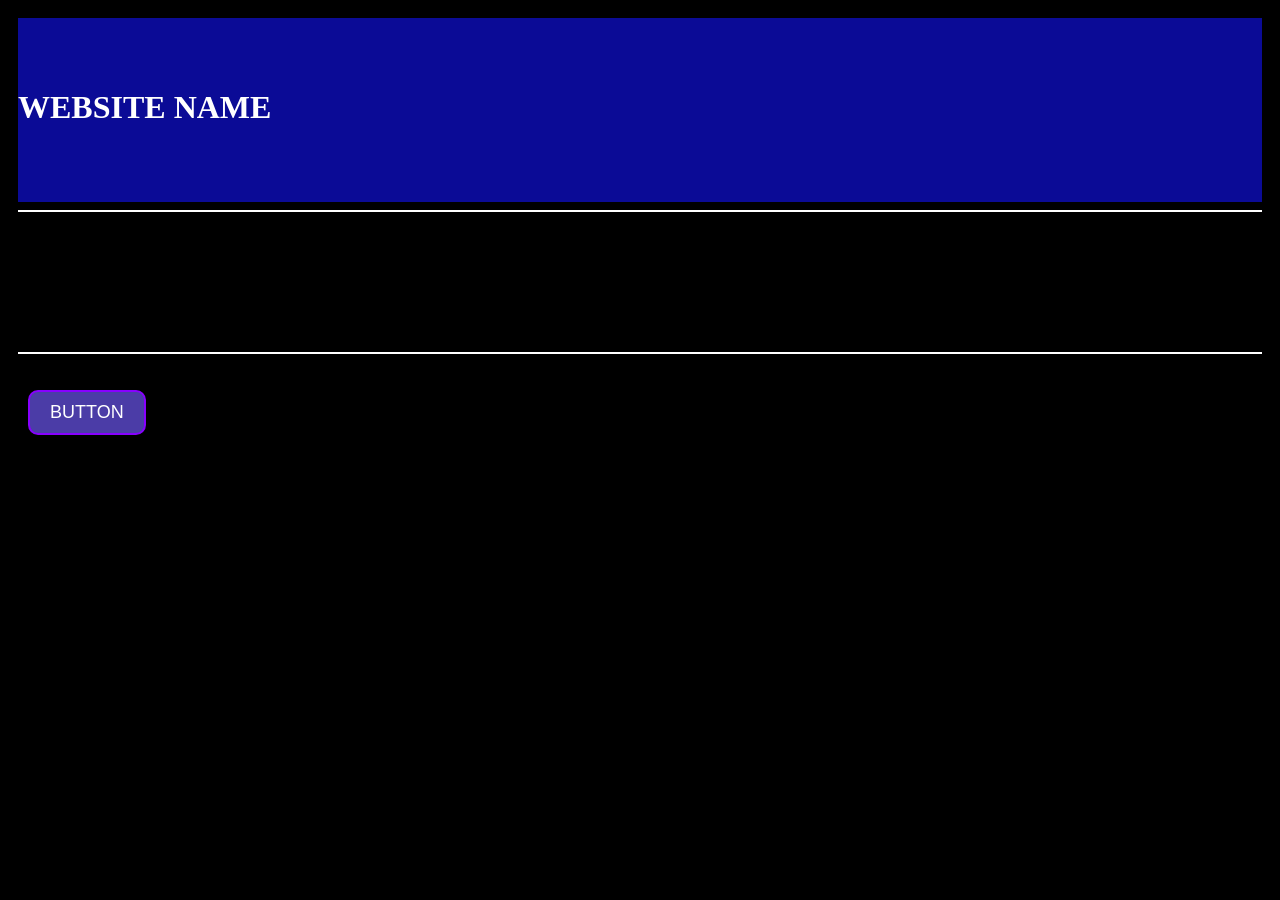
<file: Index.html>
<html>
  <head>
    <title>
      MOVING 3-D OBJECTS IN HTML HARDIK AWANA 
    </title>
    <link rel="stylesheet" href="Stylesheet.css">
    <script src="SCRIPT.js"></script>
    <script src="https://aframe.io/releases/1.7.1/aframe.min.js"></script>
  </head>
  <body>
    <div id="home" class="page, active">
     <div class="head">
      <H1><b>WEBSITE NAME</b></H1>
      <BR><br><br>
     </div>
     <hr>
     <br><br><br>
      <p></p>
      <br><br><br>
      <hr>
      <br>
      <div class="bttn">
      <button onclick="showpage('af')">BUTTON</button>
      </div>
    </div>
    <div id="af" class="page">
      <a-scene>
      <a-box position="-1 0.5 -3" rotation="0 45 0" color="#4CC3D9"></a-box>
      <a-sphere position="0 1.25 -5" radius="1.25" color="#EF2D5E"></a-sphere>
      <a-cylinder position="1 0.75 -3" radius="0.5" height="1.5" color="#FFC65D"></a-cylinder>
      <a-plane position="0 0 -4" rotation="-90 0 0" width="4" height="4" color="#7BC8A4"></a-plane>
      <a-sky color="#ECECEC"></a-sky>
    </a-scene>
    </div>
  </body>
</html>
</file>
<file: Stylesheet.css>
body{
      background-color:#000;
      padding: 10px;
      color: #fff;
}
     h1:hover{

      transform: rotateY(360deg); 
      transition: 5s;
      cursor: default;
}
     .page { 
       display: none;
       text-align: center;
       min-height: 100vh;
       
    }
     .active { 
       display: block;
     }
     button { 
      text-align: center;
      margin: 10px; 
      padding: 10px 20px; 
      font-size: 18px; 
      cursor: pointer; 
      border-radius: 10px; 
      border: solid 2px #8800ff; 
      background-color: #4b3ca7; 
      color: white; 
      transition: transform 0.2s; 
    }
      
      button:hover { 
       border:solid 3px #ff00ee;
       transform: scale(1.1);
    }
      hr {
       border: none; 
       border-top: 2px solid #fff; 
       width: 100%; 
    }
      a:link, a:visited {
       color: #0000ff;
       text-decoration: underline;
       font-weight: normal;
       cursor: pointer;
   }

     a:hover, a:active {
      color: #cc0cf7;
      font-weight: bold;
      
   }
  
     h3:hover{
       cursor: default;
   }
     h1:hover{

      transform: rotateY(360deg); 
      transition: 5s;
      cursor: default;
}
     .head{
       background-color: #0b0b96;
       padding-top: 50px;
     }
     footer{
        background-color: #000;
        padding: 20px;
     }
     p{
      cursor: default;
   }
     .home-buttons { 
      align-items: center;
      gap: 30px;
      
  }

    .home-buttons button {
     width: 220px;
     height: 130px;
    }
    .spin{
      transform: rotate(360deg); 
      transition: 3s;
}
</file>
